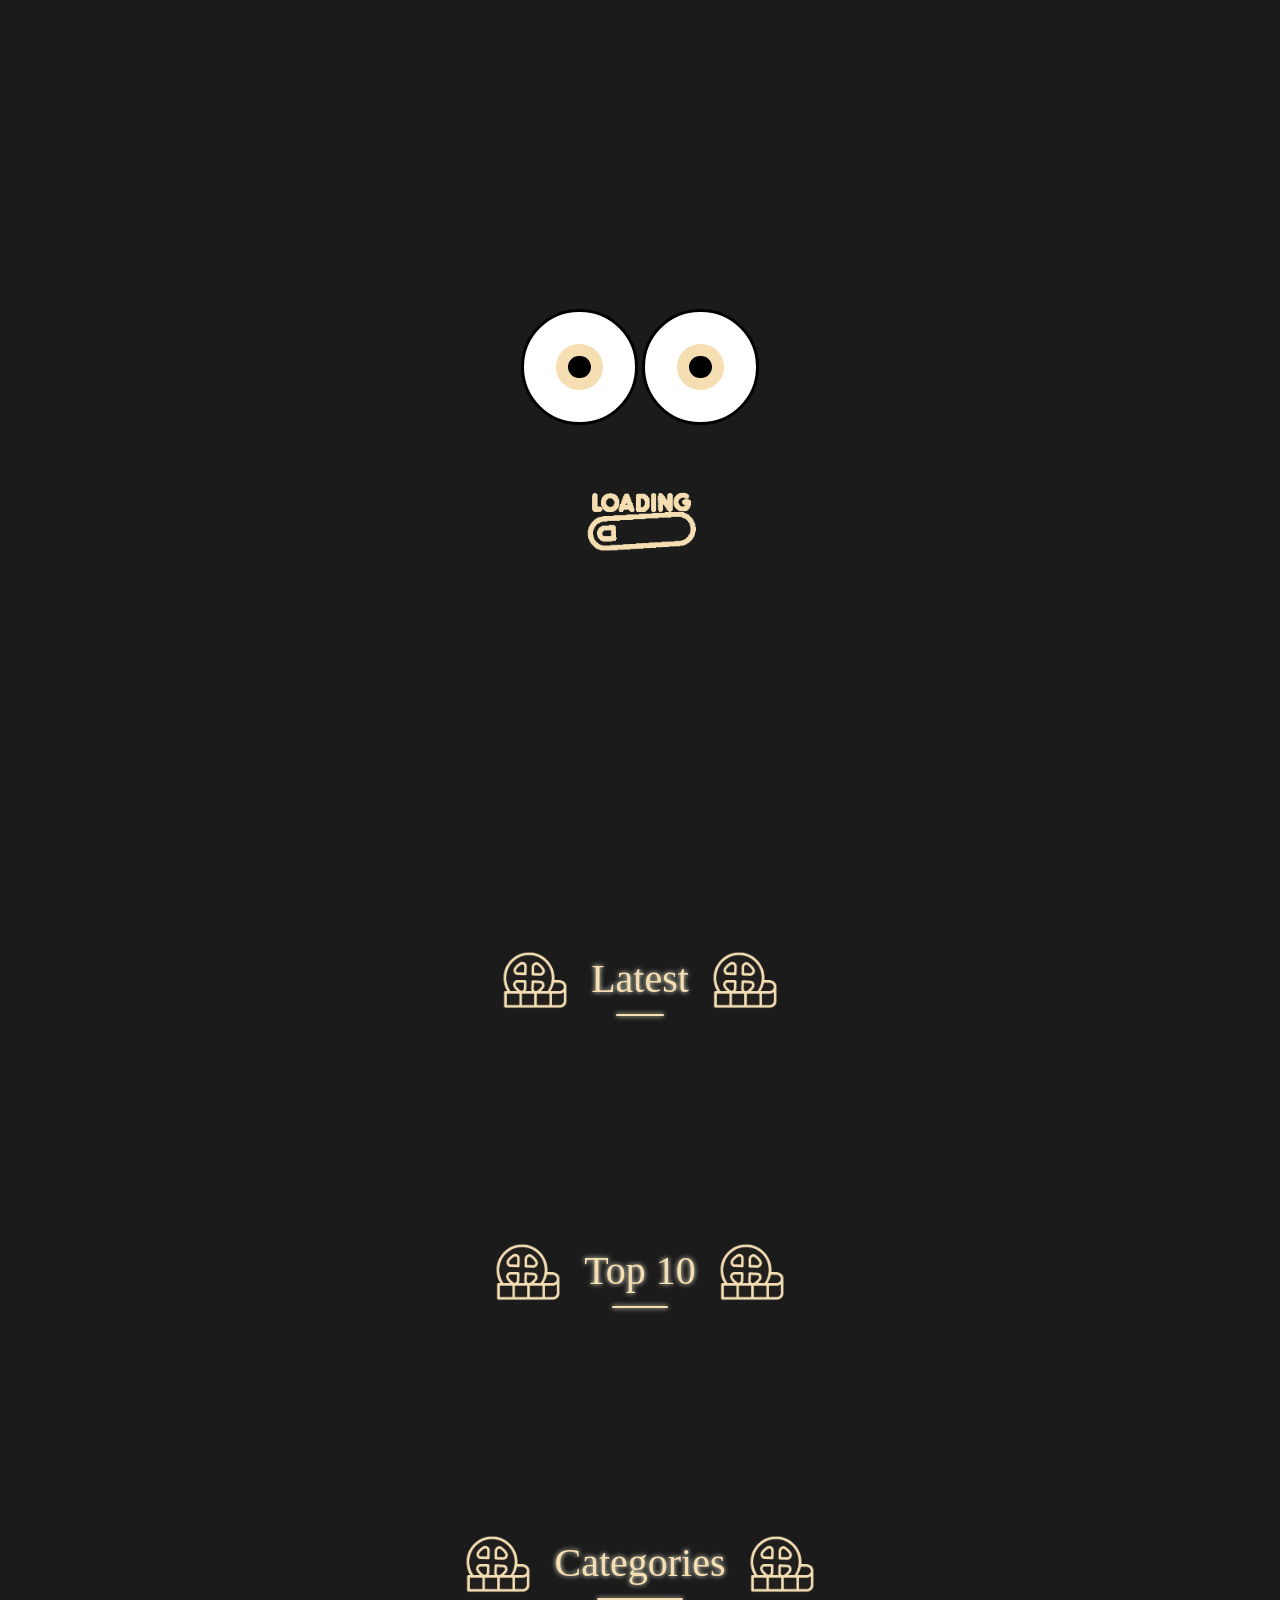
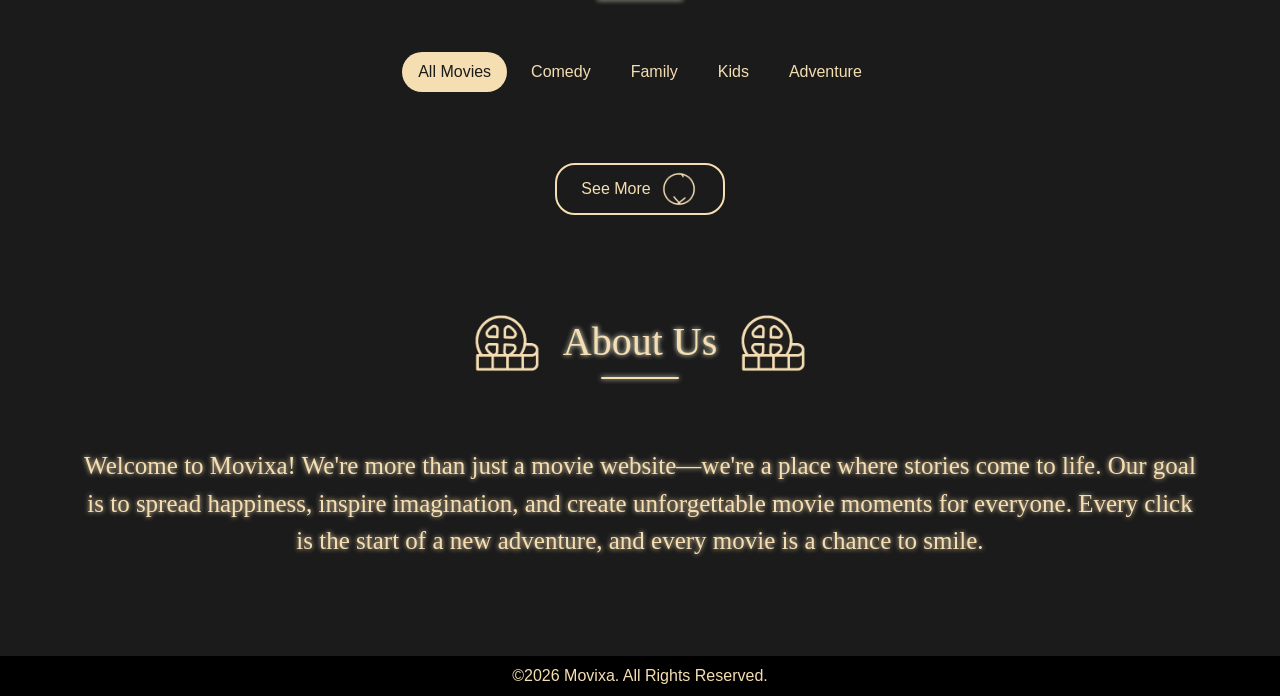
<file: index.html>
<!doctype html>
<html lang="en">
  <head>
    <meta charset="UTF-8" />
    <meta name="viewport" content="width=device-width, initial-scale=1.0" />
    <link rel="icon" type="images/x-icon" href="images/logo.png" />
    <title>Movixa</title>
    <meta property="og:title" content="Movixa" />
    <meta
      property="og:description"
      content="Enjoy the world of animated movies with Movixa. Browse the latest releases, explore top picks, search your favorite cartoons, and discover movies in a modern, user-friendly experience."
    />
    <meta property="og:url" content="https://asmaamaged2022.github.io/Movixa/" />
    <meta property="og:image" content="https://asmaamaged2022.github.io/Movixa/images/logo.png" />
    <meta property="og:type" content="website" />
    <meta property="og:site_name" content="Movixa" />
    <link rel="stylesheet" href="Css/plugins/bootstrap.css" />
    <link rel="stylesheet" href="Css/plugins/all.min.css" />
    <link rel="stylesheet" href="Css/plugins/swiper.css" />
    <link rel="stylesheet" href="Css/styles.css" />
  </head>
  <body class="hiddenScroll">
    <nav class="navbar navbar-expand-lg">
      <div class="container mt-2 mx-auto">
        <a class="navbar-brand ms-3" href="#">Movixa</a>
        <button
          class="navbar-toggler d-lg-none"
          type="button"
          data-bs-toggle="collapse"
          data-bs-target="#navbarSupportedContent"
          aria-controls="navbarSupportedContent"
          aria-expanded="false"
          aria-label="Toggle navigation"
        >
          <span></span>
          <span></span>
          <span></span>
        </button>
        <div class="collapse navbar-collapse links" id="navbarSupportedContent">
          <ul class="navbar-nav flex-grow-1 justify-content-center mb-lg-0">
            <li class="nav-item me-2">
              <a class="nav-link mainColor" href="#">Home</a>
            </li>
            <li class="nav-item me-2">
              <a class="nav-link mainColor" href="#Latest">Latest</a>
            </li>
            <li class="nav-item me-2">
              <a class="nav-link mainColor" href="#Top10">Top10</a>
            </li>
            <li class="nav-item me-2">
              <a class="nav-link mainColor" href="#Categories">Categories</a>
            </li>
            <li class="nav-item me-2">
              <a class="nav-link mainColor" href="#About_Us">About Us</a>
            </li>
          </ul>
          <div class="icons me-lg-4 mb-lg-0 mb-3">
            <span class="me-3" onclick="openPopup('Search')"> <i class="fa-solid fa-magnifying-glass"></i></span>
            <span class="me-3" onclick="openPopup('login')"><i class="fa-solid fa-user"></i></span>
            <span onclick="openPopup('contact')"><i class="fa-solid fa-envelope"></i></span>
          </div>
        </div>
      </div>
    </nav>
    <header id="home" class="position-relative">
      <div id="carouselExampleFade" class="carousel slide carousel-fade h-100" data-bs-ride="carousel" data-bs-interval="7000">
        <div class="carousel-inner h-100">
          <div class="carousel-item active h-100">
            <div class="image w-100 h-100"></div>
          </div>
          <div class="carousel-item h-100">
            <div class="image w-100 h-100"></div>
          </div>
          <div class="carousel-item h-100">
            <div class="image w-100 h-100"></div>
          </div>
          <div class="carousel-item h-100">
            <div class="image w-100 h-100"></div>
          </div>
        </div>
      </div>
      <div class="layout h-100 w-100 position-absolute top-0 start-0 z-3">
        <div class="container h-100 d-flex justify-content-start align-items-center">
          <div class="content">
            <div class="text mb-3">
              <div class="title mb-3">Movixa</div>
              <div class="discretion">
                Discover a magical collection of animated movies for kids and families. Explore timeless classics, exciting adventures, and
                the latest releases—all in one place.
              </div>
            </div>
            <a href="#Categories" class="mainbtn me-auto py-1 px-3"
              ><span class="me-2">Explore Movies</span><img src="./Icon/film-tape(1).gif" alt=""
            /></a>
          </div>
        </div>
      </div>
      <i class="fa-solid fa-angles-down fa-fade mainColor"></i>
    </header>
    <section id="Latest" class="py-4">
      <div class="header d-flex justify-content-center align-items-center mb-5 mt-3">
        <img src="./Icon/film-tape(1).gif" alt="" />
        <span class="mx-3">Latest</span>
        <img src="./Icon/film-tape(1).gif" alt="" />
      </div>
      <div class="content">
        <div class="swiper mySwiper1">
          <div class="swiper-wrapper"></div>
          <div class="swiper-button-next"></div>
          <div class="swiper-button-prev"></div>
        </div>
      </div>
    </section>
    <section id="Top10" class="py-4">
      <div class="header d-flex justify-content-center align-items-center mb-5 mt-3">
        <img src="./Icon/film-tape(1).gif" alt="" />
        <span class="mx-3">Top 10</span>
        <img src="./Icon/film-tape(1).gif" alt="" />
      </div>
      <div class="content">
        <div class="swiper mySwiper2">
          <div class="swiper-wrapper"></div>
          <div class="swiper-button-next"></div>
          <div class="swiper-button-prev"></div>
        </div>
      </div>
    </section>
    <section id="Categories" class="py-4">
      <div class="container">
        <div class="header d-flex justify-content-center align-items-center mb-5 mt-3">
          <img src="./Icon/film-tape(1).gif" alt="" />
          <span class="mx-3">Categories</span>
          <img src="./Icon/film-tape(1).gif" alt="" />
        </div>
        <div class="content">
          <ul class="nav nav-tabs mb-5">
            <li class="nav-item me-2">
              <button
                class="nav-link active"
                data-type="All"
                id="All-tab"
                data-bs-toggle="tab"
                data-bs-target="#All-tab-pane"
                type="button"
                role="tab"
                aria-controls="All-tab-pane"
                aria-selected="true"
              >
                All Movies
              </button>
            </li>
            <li class="nav-item me-2">
              <button
                class="nav-link"
                id="Comedy-tab"
                data-type="Comedy"
                data-bs-toggle="tab"
                data-bs-target="#Comedy-tab-pane"
                type="button"
                role="tab"
                aria-controls="Comedy-tab-pane"
                aria-selected="false"
              >
                Comedy
              </button>
            </li>
            <li class="nav-item me-2">
              <button
                class="nav-link"
                id="Family-tab"
                data-type="Family"
                data-bs-toggle="tab"
                data-bs-target="#Family-tab-pane"
                type="button"
                role="tab"
                aria-controls="Family-tab-pane"
                aria-selected="false"
              >
                Family
              </button>
            </li>
            <li class="nav-item me-2">
              <button
                class="nav-link"
                id="kids-tab"
                data-type="Kids"
                data-bs-toggle="tab"
                data-bs-target="#kids-tab-pane"
                type="button"
                role="tab"
                aria-controls="kids-tab-pane"
                aria-selected="false"
              >
                Kids
              </button>
            </li>
            <li class="nav-item">
              <button
                class="nav-link"
                id="Adventure-tab"
                data-type="Adventure"
                data-bs-toggle="tab"
                data-bs-target="#Adventure-tab-pane"
                type="button"
                role="tab"
                aria-controls="Adventure-tab-pane"
                aria-selected="false"
              >
                Adventure
              </button>
            </li>
          </ul>
          <div class="tab-content">
            <div class="tab-pane allMovies fade show active" id="All-tab-pane">
              <div class="row my-4 box"></div>
            </div>
            <div class="tab-pane comedy fade" id="Comedy-tab-pane">
              <div class="row my-4 box"></div>
            </div>
            <div class="tab-pane family fade" id="Family-tab-pane">
              <div class="row my-4 box"></div>
            </div>
            <div class="tab-pane kids fade" id="kids-tab-pane">
              <div class="row my-4 box"></div>
            </div>
            <div class="tab-pane adventure fade" id="Adventure-tab-pane">
              <div class="row my-4 box"></div>
            </div>
            <button class="mainbtn py-1 px-4 mx-auto" onclick="openPopup('category')">
              <span class="me-2">See More</span>
              <img src="./Icon/plus.gif" alt="" />
            </button>
          </div>
        </div>
      </div>
    </section>
    <section id="About_Us" class="py-5">
      <div class="container">
        <div class="header d-flex justify-content-center align-items-center mb-5 mt-3">
          <img src="./Icon/film-tape(1).gif" alt="" />
          <span class="mx-3">About Us</span>
          <img src="./Icon/film-tape(1).gif" alt="" />
        </div>
        <div class="content pb-5 pt-3 text-center mx-auto">
          Welcome to Movixa! We're more than just a movie website—we're a place where stories come to life. Our goal is to spread happiness,
          inspire imagination, and create unforgettable movie moments for everyone. Every click is the start of a new adventure, and every
          movie is a chance to smile.
        </div>
      </div>
    </section>
    <footer>
      <p class="bg-black text-center py-2 mb-0">&copy;2026 Movixa. All Rights Reserved.</p>
    </footer>
    <div class="popup w-100 d-none" data-type="category" onclick="closePopup()">
      <div class="box mx-auto">
        <div class="header d-flex justify-content-center align-items-center mb-5 mt-3">
          <img src="./Icon/film-tape(1).gif" alt="" />
          <span class="mx-3">Categories</span>
          <img src="./Icon/film-tape(1).gif" alt="" />
          <i class="fa-solid fa-xmark fa-beat" onclick="closePopup()"></i>
        </div>
        <div class="content">
          <div class="container">
            <div class="row"></div>
          </div>
        </div>
      </div>
    </div>
    <div class="popup w-100 d-none" data-type="Search" onclick="closePopup()">
      <div class="box mx-auto">
        <div class="header d-flex justify-content-center align-items-center mb-5 mt-3">
          <img src="./Icon/film-tape(1).gif" alt="" />
          <span class="mx-3">Search</span>
          <img src="./Icon/film-tape(1).gif" alt="" />
          <i class="fa-solid fa-xmark fa-beat" onclick="closePopup()"></i>
        </div>
        <div class="content">
          <div class="container">
            <input type="text" class="w-100 p-3" id="search" name="search" placeholder="search by Movie Name * " />
            <div class="row mt-3"></div>
          </div>
        </div>
      </div>
    </div>
    <div class="popup w-100 d-none" data-type="contact" onclick="closePopup()">
      <div class="box mx-auto">
        <div class="content">
          <div class="container">
            <div class="contact-box text-center py-4 px-2">
              <i class="fa-solid fa-xmark fa-beat" onclick="closePopup()"></i>

              <h2 class="mb-5">Contact Us</h2>
              <form class="w-100">
                <div class="mb-3">
                  <input type="text" class="form-control p-2" placeholder="Your Name" />
                </div>

                <div class="mb-3">
                  <input type="email" class="form-control p-2" placeholder="Your Email" />
                </div>

                <div class="mb-4">
                  <textarea class="form-control p-2" rows="6" placeholder="Your Message"></textarea>
                </div>

                <button class="mainbtn px-3 py-1 mx-auto">Send Message</button>
              </form>
            </div>
          </div>
        </div>
      </div>
    </div>
    <div class="popup w-100 d-none" data-type="login" onclick="closePopup()">
      <div class="item w-100 h-100 position-relative">
        <div class="box1 mx-auto">
          <div class="content">
            <div class="container">
              <div class="contact-box text-center py-4 px-2">
                <i class="fa-solid fa-xmark fa-beat" onclick="closePopup()"></i>
                <h2 class="mb-5">Log In</h2>
                <form class="w-100">
                  <div class="mb-3">
                    <input type="text" class="form-control px-4 py-2" placeholder="Your Name" />
                  </div>

                  <div class="mb-4">
                    <input type="password" class="form-control px-4 py-2" placeholder="Your Password" />
                  </div>

                  <button class="mainbtn px-3 py-1 mx-auto">Send</button>
                </form>

                <button class="mainColor mt-5"><span onclick="openPopup('register')"> Create New Account</span></button>
              </div>
            </div>
          </div>
        </div>
        <div class="box2 mx-auto">
          <div class="content">
            <div class="container">
              <div class="contact-box text-center py-4 px-2">
                <i class="fa-solid fa-xmark fa-beat" onclick="closePopup()"></i>
                <h2 class="mb-5">Registration</h2>
                <form class="w-100">
                  <div class="mb-3">
                    <input type="text" class="form-control px-4 py-2" placeholder="Your Name" />
                  </div>
                  <div class="mb-3">
                    <input type="email" class="form-control px-4 py-2" placeholder="Your Email" />
                  </div>
                  <div class="mb-3">
                    <input type="password" class="form-control px-4 py-2" placeholder="Your Password" />
                  </div>
                  <button class="mainbtn px-3 py-1 mx-auto">Send</button>
                </form>
              </div>
            </div>
          </div>
        </div>
      </div>
    </div>
    <div class="loading show w-100 vh-100 d-flex justify-content-center align-items-center">
      <div class="box">
        <div class="btn-container">
          <div style="--a: 0" class="btn-sensor sensor-n"></div>
          <div style="--a: 45" class="btn-sensor sensor-ne"></div>
          <div style="--a: 90" class="btn-sensor sensor-e"></div>
          <div style="--a: 135" class="btn-sensor sensor-se"></div>
          <div style="--a: 180" class="btn-sensor sensor-s"></div>
          <div style="--a: 225" class="btn-sensor sensor-sw"></div>
          <div style="--a: 270" class="btn-sensor sensor-w"></div>
          <div style="--a: 315" class="btn-sensor sensor-nw"></div>
          <button class="btn-button">
            <div class="btn-lid"></div>
            <div class="btn-pupil"></div>
          </button>
          <button class="btn-button">
            <div class="btn-lid"></div>
            <div class="btn-pupil"></div>
          </button>
          <div class="image mt-3 mx-auto"><img src="./Icon/loading.gif" alt="" class="img-fluid" /></div>
        </div>
      </div>
    </div>
    <script src="Js/plugins/bootstrap.js"></script>
    <script src="Js/plugins/swiper.js"></script>

    <script src="Js/index.js"></script>
    <script src="Js/function.js"></script>
  </body>
</html>
</file>
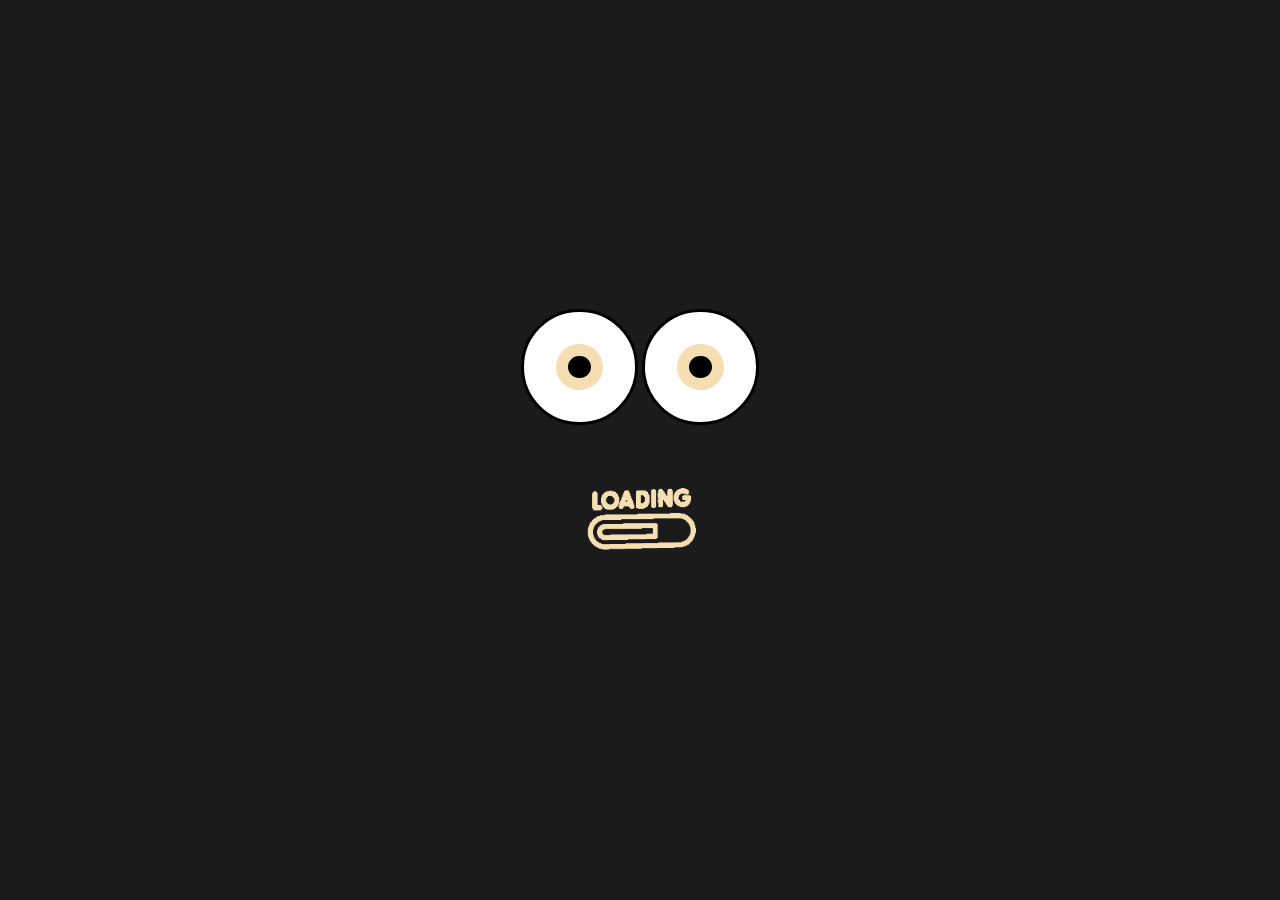
<file: movie.html>
<!doctype html>
<html lang="en">
  <head>
    <meta charset="UTF-8" />
    <meta name="viewport" content="width=device-width, initial-scale=1.0" />
    <link rel="icon" type="images/x-icon" href="images/logo.png" />
    <title>Movixa</title>
    <link rel="stylesheet" href="Css/plugins/bootstrap.css" />
    <link rel="stylesheet" href="Css/plugins/all.min.css" />
    <link rel="stylesheet" href="Css/plugins/swiper.css" />
    <link rel="stylesheet" href="Css/plugins/owl.carousel.min.css" />
    <link rel="stylesheet" href="Css/plugins/owl.theme.default.min.css" />
    <link rel="stylesheet" href="Css/styles.css" />
  </head>
  <body class="hiddenScroll">
    <section class="MoviePage"></section>
    <!-- <div class="owl-carousel owl-theme">
      <div class="item">
        <div class="movieCard mx-auto" data-id="${movie.id}">
          <img src="./images/badGuys1_poster.webp" alt="${movie.title}" />
          <div class="layout">
            <div class="info px-3 py-2">
              <div class="text mb-3 ms-2">
                <div class="mb-3 name">${movie.title}</div>
                <div class="year mb-1">${movie.year}</div>
                <div class="category">${movie.type}</div>
              </div>
              <button class="mainbtn w-auto px-4">
                <span class="me-1">Watch</span>
                <img src="./Icon/recommendation.gif" alt="" />
              </button>
            </div>
          </div>
        </div>
      </div>
      <div class="item"><h4>2</h4></div>
      <div class="item"><h4>3</h4></div>
      <div class="item"><h4>4</h4></div>
      <div class="item"><h4>5</h4></div>
      <div class="item"><h4>6</h4></div>
      <div class="item"><h4>7</h4></div>
      <div class="item"><h4>8</h4></div>
      <div class="item"><h4>9</h4></div>
      <div class="item"><h4>10</h4></div>
      <div class="item"><h4>11</h4></div>
      <div class="item"><h4>12</h4></div>
    </div> -->
    <div class="loading show w-100 vh-100 d-flex justify-content-center align-items-center">
      <div class="box">
        <div class="btn-container">
          <div style="--a: 0" class="btn-sensor sensor-n"></div>
          <div style="--a: 45" class="btn-sensor sensor-ne"></div>
          <div style="--a: 90" class="btn-sensor sensor-e"></div>
          <div style="--a: 135" class="btn-sensor sensor-se"></div>
          <div style="--a: 180" class="btn-sensor sensor-s"></div>
          <div style="--a: 225" class="btn-sensor sensor-sw"></div>
          <div style="--a: 270" class="btn-sensor sensor-w"></div>
          <div style="--a: 315" class="btn-sensor sensor-nw"></div>
          <button class="btn-button">
            <div class="btn-lid"></div>
            <div class="btn-pupil"></div>
          </button>
          <button class="btn-button">
            <div class="btn-lid"></div>
            <div class="btn-pupil"></div>
          </button>
          <div class="image mt-3 mx-auto"><img src="./Icon/loading.gif" alt="" class="img-fluid" /></div>
        </div>
      </div>
    </div>
    <script src="Js/plugins/bootstrap.js"></script>
    <script src="Js/plugins/swiper.js"></script>
    <script src="Js/plugins/jQuery.js"></script>
    <script src="Js/plugins/owl.carousel.min.js"></script>
    <script src="Js/movies.js"></script>
  </body>
</html>
</file>
<file: Css/styles.css>
body {
  font-family: "Poppins", sans-serif;
  position: relative;
  background-color: #1b1b1b;
  color: #f5deb2;
}
body.hiddenScroll {
  overflow: hidden;
}

.mainbtn {
  text-decoration: none;
  color: #f5deb2;
  background-color: #1b1b1b;
  border: 2px solid #f5deb2;
  display: flex;
  flex-direction: row;
  justify-content: center;
  align-items: center;
  border-radius: 20px;
  width: fit-content;
}
.mainbtn img {
  width: 40px;
}

::-webkit-scrollbar {
  width: 10px;
}

::-webkit-scrollbar-track {
  background: #111;
}

::-webkit-scrollbar-thumb {
  background: #fed383;
  border-radius: 10px;
}

.mainColor {
  color: #f5deb2;
}

section,
header {
  scroll-margin-top: 80px;
}

.header {
  text-align: center;
  position: relative;
}
.header span {
  font-family: "Luckiest Guy", cursive;
  font-size: 50px;
}
@media (max-width: 1300px) {
  .header span {
    font-size: 30px;
  }
}
@media (min-width: 577px) and (max-width: 1300px) {
  .header span {
    font-size: 40px;
  }
}
.header span {
  text-shadow: 0 0 5px #f5f5dc;
}
.header span::after {
  content: "";
  display: block;
  height: 2px;
  width: 50%;
  margin: auto;
  background-color: #f5deb2;
  border-radius: 5px;
  box-shadow: 0 0 5px #f5f5dc;
  transform: translateY(5px);
}
.header img {
  width: 80px;
}
.header i {
  position: absolute;
  top: 10px;
  left: initial;
  bottom: initial;
  right: 30px;
}
@media (max-width: 1300px) {
  .header i {
    position: absolute;
    top: 0px;
    left: initial;
    bottom: initial;
    right: 10px;
  }
}
.header i {
  font-size: 20px;
  cursor: pointer;
}

.swiper {
  width: 100%;
  padding-top: 50px;
  padding-bottom: 50px;
}
.swiper .swiper-button-next,
.swiper .swiper-button-prev {
  color: #f5deb2;
  padding: 10px;
  background-color: #1b1b1b;
  border-radius: 20px;
  transition-duration: 0.5s;
  border: 2px solid #1b1b1b;
}
.swiper .swiper-button-next:hover,
.swiper .swiper-button-prev:hover {
  background-color: #f5deb2;
  color: #1b1b1b;
}

.movieCard {
  background-position: center;
  background-size: cover;
  width: 270px;
  border-radius: 20px;
  overflow: hidden;
  cursor: default;
  position: relative;
}
.movieCard > img {
  display: block;
  width: 100%;
  height: 100%;
  object-fit: cover;
  transition-duration: 1s;
}
.movieCard .layout {
  width: 100%;
  height: 100%;
  position: absolute;
  top: 0;
  left: 0;
  bottom: initial;
  right: initial;
  opacity: 0;
  transition-duration: 1s;
}
.movieCard .layout .info * {
  transform: translateY(20px);
  opacity: 0;
}
.movieCard .layout .info {
  position: absolute;
  top: initial;
  left: 0;
  bottom: 20px;
  right: initial;
}
.movieCard .layout .info .text .name {
  font-size: 25px;
  font-family: "Luckiest Guy", cursive;
}
.movieCard .layout .info .text {
  font-size: 20px;
  text-shadow: 0 0 5px #1b1b1b;
}
.movieCard:hover > img {
  filter: brightness(60%) blur(3px);
}
.movieCard:hover .layout {
  width: 100%;
  height: 100%;
  position: absolute;
  top: 0;
  left: 0;
  bottom: initial;
  right: initial;
  opacity: 1;
}
.movieCard:hover .layout .info * {
  transition-duration: 1s;
  transform: translateY(0px);
  opacity: 1;
}
.movieCard:hover .layout .info .name {
  transition-delay: 0.5s;
}
.movieCard:hover .layout .info .year {
  transition-delay: 0.6s;
}
.movieCard:hover .layout .info .category {
  transition-delay: 0.7s;
}
.movieCard:hover .layout .info a {
  transition-delay: 0.8s;
}

#About_Us .content {
  font-family: "Luckiest Guy", cursive;
  font-size: 25px;
  text-shadow: 0 0 5px #f5deb2;
  width: 75%;
}
@media (max-width: 1300px) {
  #About_Us .content {
    width: 100%;
  }
}

header {
  position: relative;
  height: 100dvh;
}
header .carousel-item {
  overflow: hidden;
}
header .carousel-item .image {
  transition-duration: 7s;
  transform: scale(1);
}
header .carousel-item.active .image {
  transform: scale(1.1);
}
header .carousel-item:nth-of-type(1) .image {
  background-image: url("../images/zootopia2_back.jpg");
  background-position: center;
  background-repeat: no-repeat;
  background-size: cover;
}
@media (max-width: 1300px) {
  header .carousel-item:nth-of-type(1) .image {
    background-image: url("../images/zootopia2_respond.jpg");
    background-position: center;
    background-repeat: no-repeat;
    background-size: cover;
  }
}
@media (min-width: 769px) and (max-width: 1300px) {
  header .carousel-item:nth-of-type(1) .image {
    background-image: url("../images/zootopia2_back.jpg");
    background-position: center;
    background-repeat: no-repeat;
    background-size: cover;
  }
}
header .carousel-item:nth-of-type(2) .image {
  background-image: url("../images/dragon2_back.jpg");
  background-position: center;
  background-repeat: no-repeat;
  background-size: cover;
}
@media (max-width: 1300px) {
  header .carousel-item:nth-of-type(2) .image {
    background-image: url("../images/dragon_respond.jpg");
    background-position: center;
    background-repeat: no-repeat;
    background-size: cover;
  }
}
@media (min-width: 769px) and (max-width: 1300px) {
  header .carousel-item:nth-of-type(2) .image {
    background-image: url("../images/dragon2_back.jpg");
    background-position: center;
    background-repeat: no-repeat;
    background-size: cover;
  }
}
header .carousel-item:nth-of-type(3) .image {
  background-image: url("../images/toy1_back.jpg");
  background-position: center;
  background-repeat: no-repeat;
  background-size: cover;
}
@media (max-width: 1300px) {
  header .carousel-item:nth-of-type(3) .image {
    background-image: url("../images/toyrespond.jpg");
    background-position: center;
    background-repeat: no-repeat;
    background-size: cover;
  }
}
@media (min-width: 769px) and (max-width: 1300px) {
  header .carousel-item:nth-of-type(3) .image {
    background-image: url("../images/toy1_back.jpg");
    background-position: center;
    background-repeat: no-repeat;
    background-size: cover;
  }
}
header .carousel-item:nth-of-type(4) .image {
  background-image: url("../images/luca_back.jpg");
  background-position: center;
  background-repeat: no-repeat;
  background-size: cover;
}
@media (max-width: 1300px) {
  header .carousel-item:nth-of-type(4) .image {
    background-image: url("../images/lucarespond.jpg");
    background-position: center;
    background-repeat: no-repeat;
    background-size: cover;
  }
}
@media (min-width: 769px) and (max-width: 1300px) {
  header .carousel-item:nth-of-type(4) .image {
    background-image: url("../images/luca_back.jpg");
    background-position: center;
    background-repeat: no-repeat;
    background-size: cover;
  }
}
header .layout {
  background-color: rgba(0, 0, 0, 0.2);
}
header .layout .content .text {
  width: 60%;
}
@media (max-width: 1300px) {
  header .layout .content .text {
    width: 100%;
  }
}
@media (min-width: 769px) and (max-width: 1300px) {
  header .layout .content .text {
    width: 80%;
  }
}
@media (min-width: 992px) and (max-width: 1300px) {
  header .layout .content .text {
    width: 70%;
  }
}
header .layout .content .text {
  color: black;
}
header .layout .content .text .title {
  font-family: "Luckiest Guy", cursive;
  font-size: 85px;
}
@media (max-width: 1300px) {
  header .layout .content .text .title {
    font-size: 55px;
  }
}
header .layout .content .text .title {
  text-shadow: 0 0 5px #f5f5dc, 0 0 10px #f5deb3, 0 0 20px #ffe4c4;
}
header .layout .content .text .discretion {
  color: #f5deb2;
  text-shadow: 2px 2px 5px #000;
  font-size: 18px;
}
header i {
  position: absolute;
  top: initial;
  left: 50%;
  bottom: 30px;
  right: initial;
  transform: translateX(-50%);
  z-index: 12;
  font-size: 30px;
  text-shadow: 0 0 5px black;
  line-height: 1.5;
}

nav.navbar {
  position: fixed;
  top: 0;
  left: 0;
  bottom: initial;
  right: initial;
  width: 100%;
  z-index: 100;
}
@media (max-width: 1300px) {
  nav.navbar .container {
    width: 95%;
    margin: auto;
  }
}
nav.navbar .container {
  color: #f5deb2;
  background-color: rgba(0, 0, 0, 0.7);
  border: 2px solid #f5deb2;
  border-radius: 40px;
}
nav.navbar .container .navbar-brand {
  font-family: "Harlow Solid", cursive;
  font-size: 35px;
  color: #f5deb2;
}
nav.navbar .container .navbar-brand:hover {
  color: #f5deb2;
}
nav.navbar .container button {
  background-color: transparent;
  width: 40px;
  padding: 5px;
  height: 35px;
  outline: none;
  display: flex;
  flex-direction: column;
  justify-content: space-between;
  align-items: center;
  border: 1px solid #f5deb2;
  margin-right: 10px;
}
nav.navbar .container button span {
  width: 90%;
  margin: auto;
  height: 2px;
  background-color: #f5deb2;
}
nav.navbar .container button:focus {
  outline: none;
  box-shadow: none;
  border: 1px solid #f5deb2;
}
@media (max-width: 1300px) {
  nav.navbar .container ul {
    text-align: center;
  }
}
nav.navbar .container ul li a:focus {
  color: #f5deb2;
}
nav.navbar .container ul li a::after {
  content: "";
  display: block;
  height: 2px;
  width: 100%;
  border-radius: 10px;
  transition-duration: 0.5s;
  background-color: #f5deb2;
  transform: translateY(5px) scaleX(0);
}
nav.navbar .container ul li a:hover {
  color: #f5deb2;
}
nav.navbar .container ul li a:hover::after {
  transform: translateY(5px) scaleX(1);
}
@media (max-width: 1300px) {
  nav.navbar .container ul li a {
    width: fit-content;
    margin-inline: auto;
  }
}
nav.navbar .container .icons {
  display: flex;
  flex-direction: row;
  justify-content: center;
  align-items: center;
}
nav.navbar .container .icons span {
  width: 40px;
  height: 40px;
  background-color: transparent;
  border-radius: 50%;
  border: 1px solid #f5deb2;
  display: flex;
  flex-direction: row;
  justify-content: center;
  align-items: center;
  transition-duration: 0.5s;
  cursor: pointer;
}
nav.navbar .container .icons span:hover {
  color: black;
  background-color: #f5deb2;
  border: 1px solid black;
}

#Categories .content ul.nav-tabs {
  border: 0px;
  display: flex;
  flex-direction: row;
  justify-content: center;
  align-items: center;
}
#Categories .content ul.nav-tabs li button {
  border-bottom-right-radius: 20px;
  border-bottom-left-radius: 20px;
  border-top-left-radius: 20px;
  border-top-right-radius: 20px;
  transition-duration: 0.5s;
}
#Categories .content ul.nav-tabs li button.active {
  background-color: #f5deb2;
  color: #1b1b1b;
  border: 0px;
  outline: 0px;
}
#Categories .content ul.nav-tabs li button {
  background-color: transparent;
  color: #f5deb2;
  border: none;
}

.MoviePage .image {
  position: relative;
}
.MoviePage .image::after {
  content: "";
  display: block;
  height: 100%;
  width: 100%;
  position: absolute;
  top: 0;
  left: 0;
  bottom: initial;
  right: initial;
  background: linear-gradient(0deg, #1e2022 0%, transparent 75%);
}
.MoviePage .info {
  display: flex;
}
@media (max-width: 1300px) {
  .MoviePage .info {
    display: block;
  }
}
@media (min-width: 577px) and (max-width: 1300px) {
  .MoviePage .info {
    display: flex;
  }
}
.MoviePage .info .poster img {
  border-radius: 20px;
  display: block;
  overflow: hidden;
  border: 2px solid #f5deb2;
  width: 200px;
}
@media (max-width: 1300px) {
  .MoviePage .info .poster img {
    margin-inline: auto;
  }
}
@media (min-width: 577px) and (max-width: 1300px) {
  .MoviePage .info .poster img {
    margin-inline: initial;
  }
}
.MoviePage .info .box {
  position: relative;
  font-family: "Luckiest Guy", cursive;
  text-shadow: 0 0 5px #f5f5dc;
  font-size: 20px;
}
.MoviePage .info .box .logo {
  width: 250px;
}
.MoviePage .info .box .name {
  font-size: 30px;
  display: flex;
  flex-direction: row;
  justify-content: start;
  align-items: center;
}
.MoviePage .info .box .additionalInfo {
  position: absolute;
  top: initial;
  left: 0;
  bottom: 0;
  right: initial;
}
@media (max-width: 1300px) {
  .MoviePage .info .box .additionalInfo {
    position: initial;
  }
}
@media (min-width: 769px) and (max-width: 1300px) {
  .MoviePage .info .box .additionalInfo {
    position: absolute;
    top: initial;
    left: 0;
    bottom: 0;
    right: initial;
  }
}
.MoviePage .info .box .additionalInfo i {
  color: #f5deb2;
}
.MoviePage .info .box .additionalInfo .info {
  display: flex;
}
.MoviePage .description {
  font-size: 20px;
  width: 70%;
  line-height: 1.7;
}
@media (max-width: 1300px) {
  .MoviePage .description {
    width: 100%;
  }
}
@media (min-width: 577px) and (max-width: 1300px) {
  .MoviePage .description {
    width: 80%;
  }
}
.MoviePage .relatedMovies {
  font-family: "Luckiest Guy", cursive;
  text-shadow: 0 0 5px #f5f5dc;
}

.owl-carousel .item .movieCard .info {
  display: block;
}
.owl-carousel .item .movieCard {
  border: 2px solid #f5deb2;
}
.owl-carousel .item .movieCard .mainbtn img {
  width: 40px;
}

.popup {
  position: fixed;
  top: 0;
  left: 0;
  bottom: initial;
  right: initial;
  background-color: rgba(0, 0, 0, 0.8);
  z-index: 150;
  overflow-y: auto;
  height: 100vh;
}
.popup[data-type=category] .box, .popup[data-type=Search] .box {
  margin-top: 30px;
}
.popup .box {
  width: 90%;
  border-radius: 20px;
  border: 1px solid #f5deb2;
  background-color: #1b1b1b;
  opacity: 0;
  transform: translateY(30px);
  transition-duration: 1s;
}
.popup.show .box {
  opacity: 1;
  transform: translateY(0px);
}
.popup[data-type=Search] input,
.popup[data-type=Search] textarea, .popup[data-type=contact] input,
.popup[data-type=contact] textarea, .popup[data-type=login] input,
.popup[data-type=login] textarea {
  color: #f5deb2;
  background-color: transparent;
  border: none;
  outline: none;
  border-radius: 20px;
  border-bottom: 1px solid #f5deb2;
}
.popup[data-type=Search] input:focus,
.popup[data-type=Search] textarea:focus, .popup[data-type=contact] input:focus,
.popup[data-type=contact] textarea:focus, .popup[data-type=login] input:focus,
.popup[data-type=login] textarea:focus {
  box-shadow: none;
}
.popup[data-type=Search] input::placeholder,
.popup[data-type=Search] textarea::placeholder, .popup[data-type=contact] input::placeholder,
.popup[data-type=contact] textarea::placeholder, .popup[data-type=login] input::placeholder,
.popup[data-type=login] textarea::placeholder {
  color: #f5deb2;
}
.popup[data-type=Search] input:-webkit-autofill, .popup[data-type=Search] input:-webkit-autofill:hover, .popup[data-type=Search] input:-webkit-autofill:focus, .popup[data-type=Search] input:-webkit-autofill:active,
.popup[data-type=Search] textarea:-webkit-autofill,
.popup[data-type=Search] textarea:-webkit-autofill:hover,
.popup[data-type=Search] textarea:-webkit-autofill:focus,
.popup[data-type=Search] textarea:-webkit-autofill:active, .popup[data-type=contact] input:-webkit-autofill, .popup[data-type=contact] input:-webkit-autofill:hover, .popup[data-type=contact] input:-webkit-autofill:focus, .popup[data-type=contact] input:-webkit-autofill:active,
.popup[data-type=contact] textarea:-webkit-autofill,
.popup[data-type=contact] textarea:-webkit-autofill:hover,
.popup[data-type=contact] textarea:-webkit-autofill:focus,
.popup[data-type=contact] textarea:-webkit-autofill:active, .popup[data-type=login] input:-webkit-autofill, .popup[data-type=login] input:-webkit-autofill:hover, .popup[data-type=login] input:-webkit-autofill:focus, .popup[data-type=login] input:-webkit-autofill:active,
.popup[data-type=login] textarea:-webkit-autofill,
.popup[data-type=login] textarea:-webkit-autofill:hover,
.popup[data-type=login] textarea:-webkit-autofill:focus,
.popup[data-type=login] textarea:-webkit-autofill:active {
  -webkit-text-fill-color: #f5deb3 !important;
  -webkit-box-shadow: 0 0 0px 1000px transparent inset !important;
  box-shadow: 0 0 0px 1000px transparent inset !important;
  background-color: transparent !important;
  transition: background-color 5000s ease-in-out 0s;
}
.popup[data-type=Search] .alert {
  border-radius: 30px;
  width: 100%;
}
@media (max-width: 1300px) {
  .popup[data-type=Search] .alert {
    width: 95%;
  }
}
.popup[data-type=contact] {
  display: flex;
  flex-direction: row;
  justify-content: center;
  align-items: center;
}
.popup[data-type=contact] .box {
  width: 320px;
  position: relative;
}
.popup[data-type=contact] .box form input,
.popup[data-type=contact] .box form textarea {
  border: 1px solid #f5deb2;
  resize: none;
}
.popup[data-type=contact] .box i {
  position: absolute;
  top: 10px;
  left: initial;
  bottom: initial;
  right: 20px;
  cursor: pointer;
}
.popup[data-type=login] .box1,
.popup[data-type=login] .box2 {
  border: 1px solid #f5deb2;
  position: absolute;
  top: 50%;
  left: 50%;
  bottom: initial;
  right: initial;
  transform: translate(-50%, calc(-50% + 30px));
  opacity: 0;
  transition-duration: 1s;
  border-radius: 20px;
  width: 320px;
}
.popup[data-type=login] .box1 form input,
.popup[data-type=login] .box2 form input {
  border: 1px solid #f5deb2;
}
.popup[data-type=login] .box1 form,
.popup[data-type=login] .box2 form {
  z-index: 0;
}
.popup[data-type=login] .box1.show,
.popup[data-type=login] .box2.show {
  transform: translate(-50%, -50%);
  opacity: 1;
  z-index: 2;
  background-color: #1b1b1b;
}
.popup[data-type=login] .box1 .content,
.popup[data-type=login] .box2 .content {
  position: relative;
}
.popup[data-type=login] .box1 .content i,
.popup[data-type=login] .box2 .content i {
  position: absolute;
  top: 10px;
  left: initial;
  bottom: initial;
  right: 20px;
  cursor: pointer;
}
.popup[data-type=login] .box1 .contact-box > button {
  background-color: transparent;
  border: none;
}
.popup[data-type=login] .box1 .contact-box > button:hover {
  text-shadow: 0 0 5px #f5deb2;
}

.loading {
  opacity: 0;
  transition-duration: 1s;
  position: fixed;
  top: 0;
  left: 0;
  bottom: initial;
  right: initial;
  z-index: 200;
  background-color: #1b1b1b;
}
.loading .image {
  width: 150px;
}
.loading.show {
  opacity: 1;
}
.loading {
  /*************/
  /* Variables */
  /*************/
}
.loading .btn-container {
  --pupil-color: rgb(245, 222, 178);
  --pupil-move: 20%;
  --sensor-height: 130dvmax;
  --sensor-width: calc(var(--sensor-height) * 82.84 / 100);
}
.loading .btn-button {
  --back-color: #fff;
}
.loading .btn-lid {
  --back-color: transparent;
}
.loading {
  /**********/
  /* Styles */
  /**********/
  /* Container */
}
.loading .btn-container {
  position: relative;
}
.loading {
  /* Button */
}
.loading .btn-button {
  background: #fff;
  border: 3px solid #000;
  border-radius: 10rem;
  cursor: pointer;
  padding: 2rem;
  position: relative;
  z-index: 100;
}
.loading .btn-button:hover,
.loading .btn-button:hover .btn-lid {
  animation: squint 100ms forwards;
}
.loading .btn-button:active .btn-pupil {
  animation: agitate 100ms infinite 500ms;
  border-width: 0.5rem;
  padding: 1rem;
}
.loading .btn-lid {
  border-radius: 10rem;
  height: 100%;
  left: 0;
  position: absolute;
  top: 0;
  width: 100%;
  z-index: 101;
}
.loading .btn-pupil {
  background: #000;
  border: 0.8rem solid var(--pupil-color);
  border-radius: 10rem;
  padding: 0.7rem;
  transition: all 200ms ease-out;
}
.loading {
  /* Sensors */
}
.loading .btn-sensor {
  clip-path: polygon(0 0, 100% 0, 50% 100%, 0 0);
  height: var(--sensor-height);
  left: calc(50% - var(--sensor-width) / 2);
  overflow: hidden;
  position: absolute;
  top: calc(50% - var(--sensor-height) / 2);
  transform: rotate(calc(var(--a) * 1deg)) translateY(calc(var(--sensor-height) * -50 / 100));
  width: var(--sensor-width);
  z-index: 99;
}
.loading {
  /************/
  /* Tracking */
  /************/
}
.loading .sensor-n:hover ~ .btn-button .btn-pupil {
  transform: translateX(0) translateY(calc(-3 * var(--pupil-move)));
}
.loading .sensor-ne:hover ~ .btn-button .btn-pupil {
  transform: translateX(calc(2 * var(--pupil-move))) translateY(calc(-2 * var(--pupil-move)));
}
.loading .sensor-e:hover ~ .btn-button .btn-pupil {
  transform: translateX(calc(3 * var(--pupil-move))) translateY(0);
}
.loading .sensor-se:hover ~ .btn-button .btn-pupil {
  transform: translateX(calc(2 * var(--pupil-move))) translateY(calc(2 * var(--pupil-move)));
}
.loading .sensor-s:hover ~ .btn-button .btn-pupil {
  transform: translateX(0) translateY(calc(3 * var(--pupil-move)));
}
.loading .sensor-sw:hover ~ .btn-button .btn-pupil {
  transform: translateX(calc(-2 * var(--pupil-move))) translateY(calc(2 * var(--pupil-move)));
}
.loading .sensor-w:hover ~ .btn-button .btn-pupil {
  transform: translateX(calc(-3 * var(--pupil-move))) translateY(0);
}
.loading .sensor-nw:hover ~ .btn-button .btn-pupil {
  transform: translateX(calc(-2 * var(--pupil-move))) translateY(calc(-2 * var(--pupil-move)));
}
.loading {
  /**************/
  /* Animations */
  /**************/
}
@keyframes agitate {
  0% {
    transform: scale(1.2) translate(0%, -10%);
  }
  25% {
    transform: scale(1.2) translate(-10%, 10%);
  }
  50% {
    transform: scale(1.2) translate(10%, -5%);
  }
  75% {
    transform: scale(1.2) translate(-10%, -5%);
  }
  100% {
    transform: scale(1.2) translate(10%, 10%);
  }
}
@keyframes squint {
  0% {
    background: var(--back-color);
  }
  25% {
    background: linear-gradient(0deg, #000 0% 9%, var(--back-color) 10% 90%, #000 91% 100%);
  }
  50% {
    background: linear-gradient(0deg, #000 0% 18%, var(--back-color) 19% 81%, #000 82% 100%);
  }
  75% {
    background: linear-gradient(0deg, #000 0% 27%, var(--back-color) 28% 72%, #000 73% 100%);
  }
  100% {
    background: linear-gradient(0deg, #000 0% 35%, var(--back-color) 36% 64%, #000 65% 100%);
  }
}

/*# sourceMappingURL=styles.css.map */
</file>
